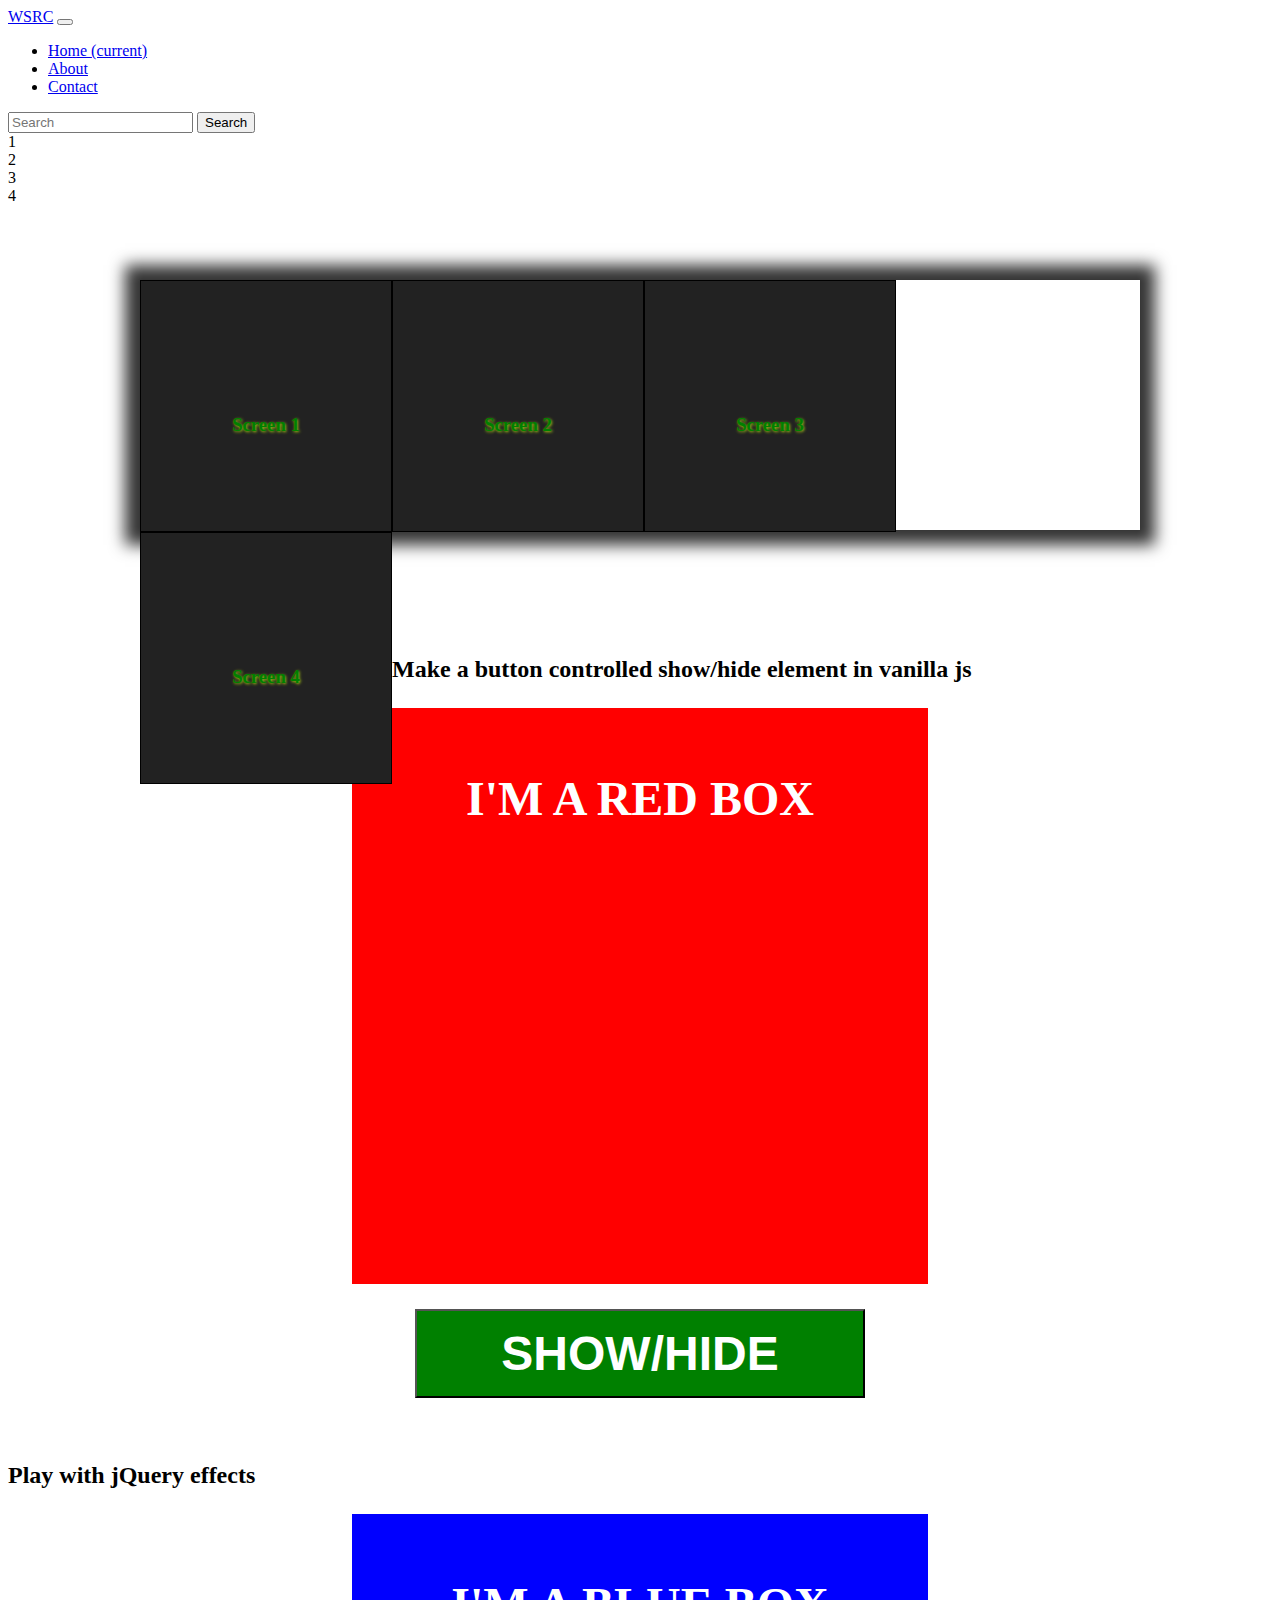
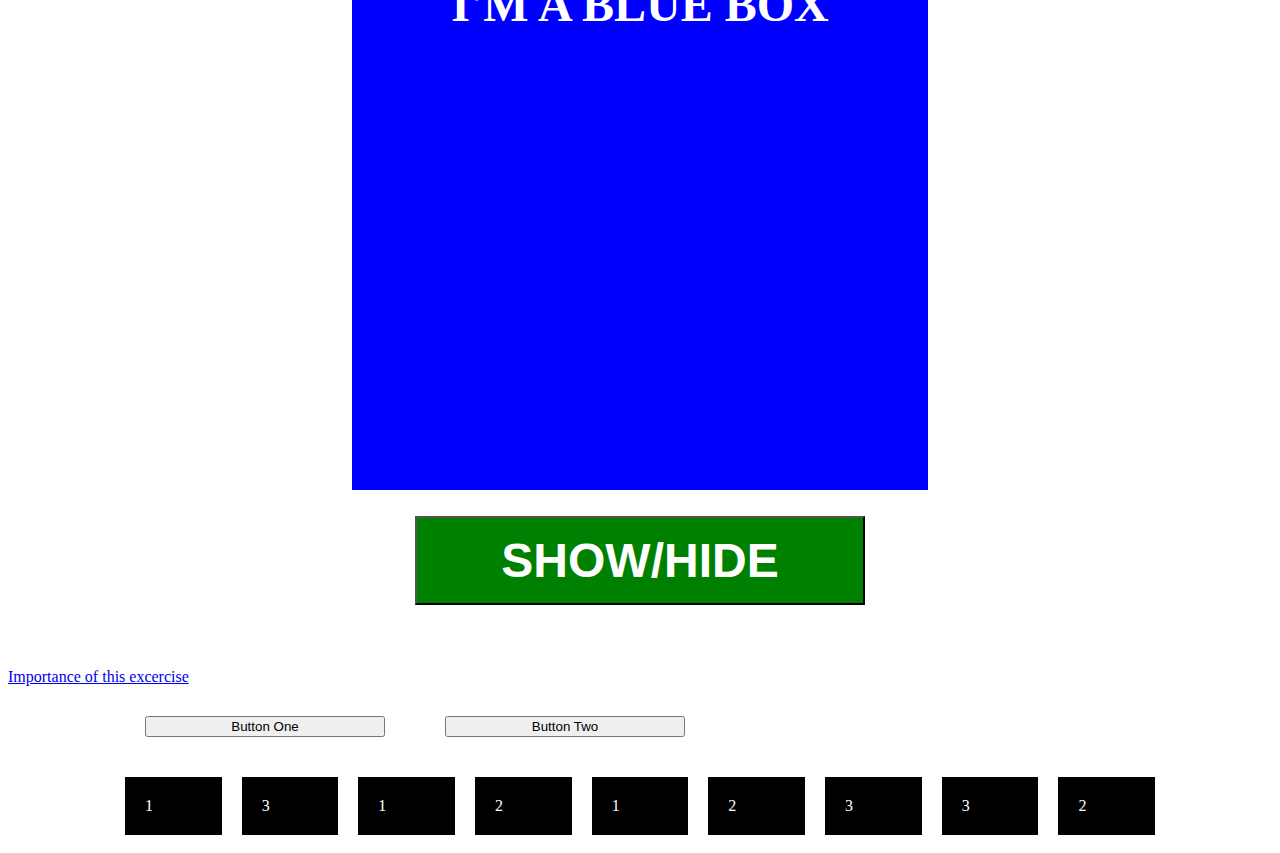
<file: index.html>
<!doctype html>
<html lang="en">

<head>
	
	<meta charset="utf-8">
	<meta name="viewport" content="width=device-width, initial-scale=1, shrink-to-fit=no">

	<link rel="stylesheet" href="https://cdn.jsdelivr.net/npm/bootstrap@4.5.3/dist/css/bootstrap.min.css"
		integrity="sha384-TX8t27EcRE3e/ihU7zmQxVncDAy5uIKz4rEkgIXeMed4M0jlfIDPvg6uqKI2xXr2" crossorigin="anonymous">
	<link rel="stylesheet" href="assets/css/style.css" type="text/css">

	<title>Playing around with bootstrap and css</title>
</head>

<body>

	<!-- Navbar -->
	<nav class="navbar navbar-expand-md navbar-light bg-dark fixed-top position-relative">
		<a class="navbar-brand " href="#">WSRC</a>
		<button class="navbar-toggler" type="button" data-toggle="collapse" data-target="#navbarTogglerDemo02" aria-controls="navbarTogglerDemo02" aria-expanded="false" aria-label="Toggle navigation">
    <span class="navbar-toggler-icon"></span>
  </button>

		<div class="collapse navbar-collapse" id="navbarTogglerDemo02">
			<ul class="navbar-nav mr-auto mt-2 mt-lg-0">
				<li class="nav-item active">
					<a class="nav-link text-white" href="#">Home <span class="sr-only">(current)</span></a>
				</li>
				<li class="nav-item">
					<a class="nav-link text-white" href="#">About</a>
				</li>
				<li class="nav-item">
					<a class="nav-link disabled" href="#" tabindex="-1" aria-disabled="true">Contact</a>
				</li>
			</ul>
			<form class="form-inline my-2 my-lg-0">
				<input class="form-control mr-sm-2" type="search" placeholder="Search">
				<button class="btn btn-outline-success my-2 my-sm-0" type="submit">Search</button>
			</form>
		</div>
	</nav>

    <!-- Main Container-->

    <div class="container-fluid bg-light text-center">
        <div class="row">
            <div class="col-12 mt-2 bg-light"></div>
        </div>
        <div class="row">
            <div class="col-md-3 col-sm-6">1</div>
            <div class="col-md-3 col-sm-6">2</div>
            <div class="col-md-3 col-sm-6">3</div>
            <div class="col-md-3 col-sm-6">4</div>
        </div>
    </div>
    <div class="shadow_outer">
        <div class="shadow_inner">
            <div class="twentyper"><h3>Screen 1</h3></div>
            <div class="twentyper"><h3>Screen 2</h3></div>
            <div class="twentyper"><h3>Screen 3</h3></div>
            <div class="twentyper"><h3>Screen 4</h3></div>
        </div>
    </div>

    <!-- Vanilla JS interactivity -->

    <h2 class="text-center">Make a button controlled show/hide element in vanilla js</h2>
    <div class="red-centered-box">I'm a red box</div>

    <button id="show-button">Show/Hide</button>

    <!-- Jquery Test -->

    <h2 class="text-center">Play with jQuery effects</h2>
    <div class="blue-centered-box">I'm a blue box</div>

    <button id="blue-button">Show/Hide</button>


<a href="importance_of_this.html">Importance of this excercise</a>

<div class="container1">
    <div class="card">
        <button>Button One</button>
    </div>
    <div class="card">
        <button>Button Two</button>
    </div>
</div>

<div class="container1">
    
    <div class="box one">
        1
    </div>
    <div class="box three">
        3
    </div>
    <div class="box one">
        1
    </div>

    <div class="box two">
        2
    </div>
    <div class="box one">
        1
    </div>
    <div class="box two">
        2
    </div>

    <div class="box three">
        3
    </div>
    <div class="box three">
        3
    </div>
    <div class="box two">
        2
    </div>

</div>

        



	<!-- Optional JavaScript; choose one of the two! -->

	<!-- Option 1: jQuery and Bootstrap Bundle (includes Popper) -->
	<script src="https://code.jquery.com/jquery-3.5.1.js" integrity="sha256-QWo7LDvxbWT2tbbQ97B53yJnYU3WhH/C8ycbRAkjPDc=" crossorigin="anonymous"></script>
	<script src="https://cdn.jsdelivr.net/npm/bootstrap@4.5.3/dist/js/bootstrap.bundle.min.js"
		integrity="sha384-ho+j7jyWK8fNQe+A12Hb8AhRq26LrZ/JpcUGGOn+Y7RsweNrtN/tE3MoK7ZeZDyx" crossorigin="anonymous">
    </script>
    <script src="assets/js/script.js" type="text/javascript"></script>

	<!-- Option 2: jQuery, Popper.js, and Bootstrap JS
    <script src="https://code.jquery.com/jquery-3.5.1.slim.min.js" integrity="sha384-DfXdz2htPH0lsSSs5nCTpuj/zy4C+OGpamoFVy38MVBnE+IbbVYUew+OrCXaRkfj" crossorigin="anonymous"></script>
    <script src="https://cdn.jsdelivr.net/npm/popper.js@1.16.1/dist/umd/popper.min.js" integrity="sha384-9/reFTGAW83EW2RDu2S0VKaIzap3H66lZH81PoYlFhbGU+6BZp6G7niu735Sk7lN" crossorigin="anonymous"></script>
    <script src="https://cdn.jsdelivr.net/npm/bootstrap@4.5.3/dist/js/bootstrap.min.js" integrity="sha384-w1Q4orYjBQndcko6MimVbzY0tgp4pWB4lZ7lr30WKz0vr/aWKhXdBNmNb5D92v7s" crossorigin="anonymous"></script>
    -->
</body>

</html>
</file>
<file: assets/css/style.css>
.shadow_outer{
    width: 1150px;
    padding: 2%;
    height: 300px;
    color: white;
    border-radius: 15px;
    margin: 50px auto;
    padding: auto 0;
}

.shadow_inner{
    width: 1000px;
    height: 250px;
    margin: 0 auto;
    box-shadow: 0px 0px 15px 15px rgba(0,0,0,0.8);
    position: relative;
}

.twentyper{
text-align: center;
background-color: #222;
color: #fff;
width: 250px;
height: 250px;
float: left;
border: 1px solid #000;
}

.twentyper h3{
    line-height: 250px;
    vertical-align: middle;
    color: green;
    font-weight: 800;
    text-shadow: 1px 1px 3px rgb(176, 211, 20);
}

.red-centered-box, .blue-centered-box{
    text-align: center;
    margin: 2% auto;
    padding: 5%;
    color: white;
    background: red;
    text-transform: uppercase;
    font-weight: 800;
    font-size: 3em;
    height: 450px;
    width: 450px;
}

.blue-centered-box{
    background-color: blue;
}

#show-button, #blue-button{
    display: block;
    margin: 0 auto 5% auto;
    text-align: center;
    width: 450px;
    padding: 15px 0px;
    color: white;
    background-color: green;
    text-transform: uppercase;
    font-weight: 800;
    font-size: 3em;
}

.container1{
    display: flex;
    flex-flow: row wrap;
    box-sizing: border-box;
    margin-right: auto;
    margin-left: auto;
    max-width: 1050px;
}

.card{
    flex: 1;
    display: flex;
    flex-flow: column;
    max-width: 240px;
    margin: 10px;
    padding: 20px;
    background-color: #fff;
}

.makeRed{
    background-color: red;
}

.makeBlue{
    background-color: blue;
}

.box{
    flex: 1;
    display: flex;
    flex-flow: column;
    max-width: 240px;
    margin: 10px;
    padding: 20px;
    background-color: #000;
    color: #fff;
}
</file>
